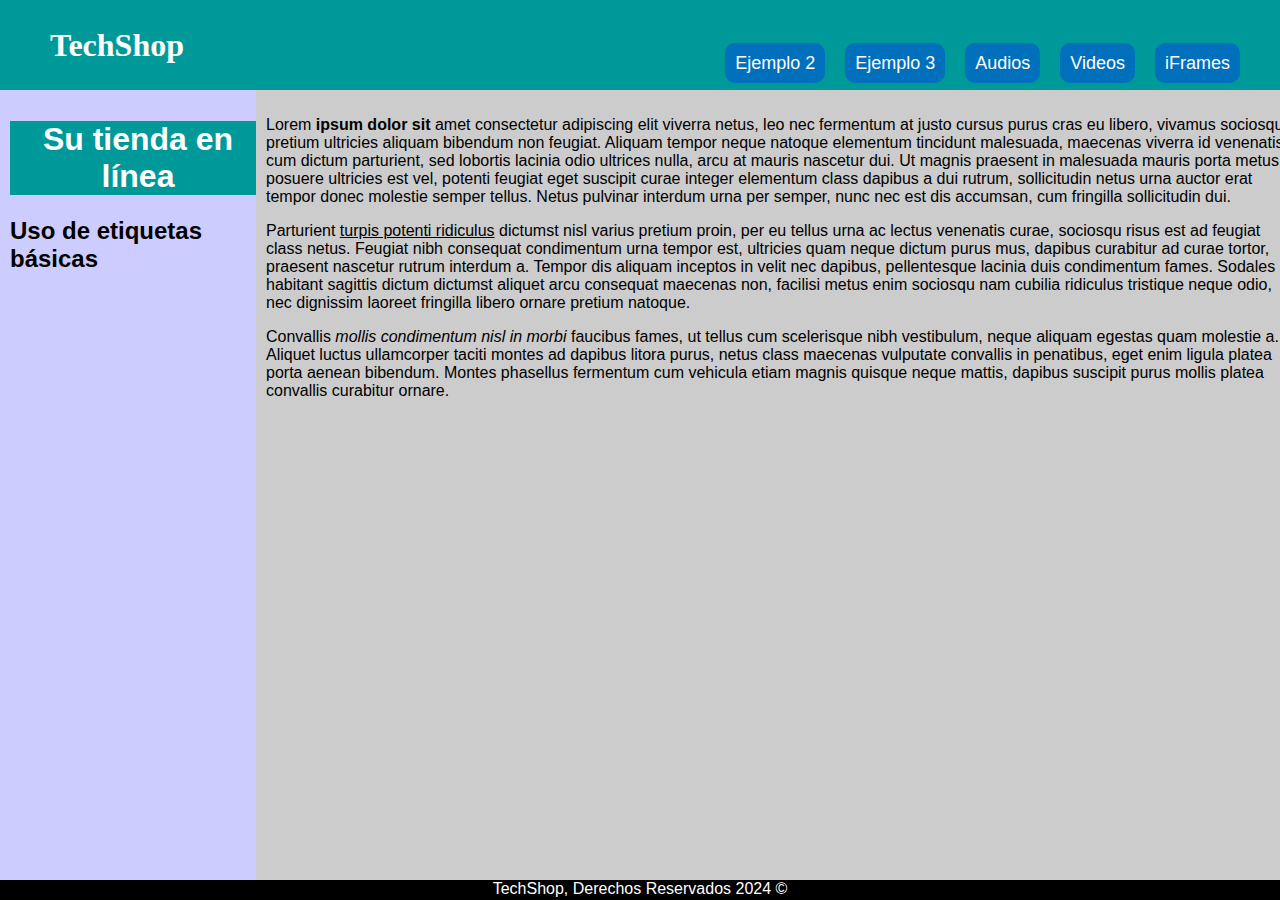
<file: src/main/resources/static/index.html>
<!DOCTYPE html>
<!-- mi primera página html -->
<html>
    <head>       
        <title>TechShop</title>
        <meta charset="UTF-8"/>
        <meta name="viewport" content="width=device-width, initial-scale=1.0">
        <link href="css/estilos.css" rel="stylesheet" type="text/css"/>
    </head>
    <body >
        <header>
            <nav class="navegacion">
                <a class="nav-link logo" href="index.html">TechShop</a>
                <ul class="nav-menu">
                    <li class="nav-menu-item"><a class="nav-link nav-menu-link" href="ejemplo2.html">Ejemplo 2</a></li>
                    <li class="nav-menu-item"><a class="nav-link nav-menu-link" href="ejemplo3.html">Ejemplo 3</a></li>           
                    <li class="nav-menu-item"><a class="nav-link nav-menu-link" href="audio.html">Audios</a></li>           
                    <li class="nav-menu-item"><a class="nav-link nav-menu-link" href="video.html">Videos</a></li>           
                    <li class="nav-menu-item"><a class="nav-link nav-menu-link" href="iframe.html">iFrames</a></li>           
                </ul>      
            </nav>
        </header>
        <aside>
            <h1 >Su tienda en línea</h1>
            <h2>Uso de etiquetas básicas </h2> 
        </aside>
        <section>

            <p>Lorem <strong>ipsum dolor sit </strong> amet consectetur adipiscing elit viverra netus, leo nec fermentum at justo cursus purus cras eu libero, vivamus sociosqu pretium ultricies aliquam bibendum non feugiat. Aliquam tempor neque natoque elementum tincidunt malesuada, maecenas viverra id venenatis cum dictum parturient, sed lobortis lacinia odio ultrices nulla, arcu at mauris nascetur dui. Ut magnis praesent in malesuada mauris porta metus posuere ultricies est vel, potenti feugiat eget suscipit curae integer elementum class dapibus a dui rutrum, sollicitudin netus urna auctor erat tempor donec molestie semper tellus. Netus pulvinar interdum urna per semper, nunc nec est dis accumsan, cum fringilla sollicitudin dui.</p>
            <p>Parturient <u>turpis potenti ridiculus</u> dictumst nisl varius pretium proin, per eu tellus urna ac lectus venenatis curae, sociosqu risus est ad feugiat class netus. Feugiat nibh consequat condimentum urna tempor est, ultricies quam neque dictum purus mus, dapibus curabitur ad curae tortor, praesent nascetur rutrum interdum a. Tempor dis aliquam inceptos in velit nec dapibus, pellentesque lacinia duis condimentum fames. Sodales habitant sagittis dictum dictumst aliquet arcu consequat maecenas non, facilisi metus enim sociosqu nam cubilia ridiculus tristique neque odio, nec dignissim laoreet fringilla libero ornare pretium natoque.</p>
            <p>Convallis <i>mollis condimentum nisl in morbi</i> faucibus fames, ut tellus cum scelerisque nibh vestibulum, neque aliquam egestas quam molestie a. Aliquet luctus ullamcorper taciti montes ad dapibus litora purus, netus class maecenas vulputate convallis in penatibus, eget enim ligula platea porta aenean bibendum. Montes phasellus fermentum cum vehicula etiam magnis quisque neque mattis, dapibus suscipit purus mollis platea convallis curabitur ornare.</p>
        </section>
        <footer>
            TechShop, Derechos Reservados 2024 &COPY;
        </footer>

    </body>
</html>
</file>
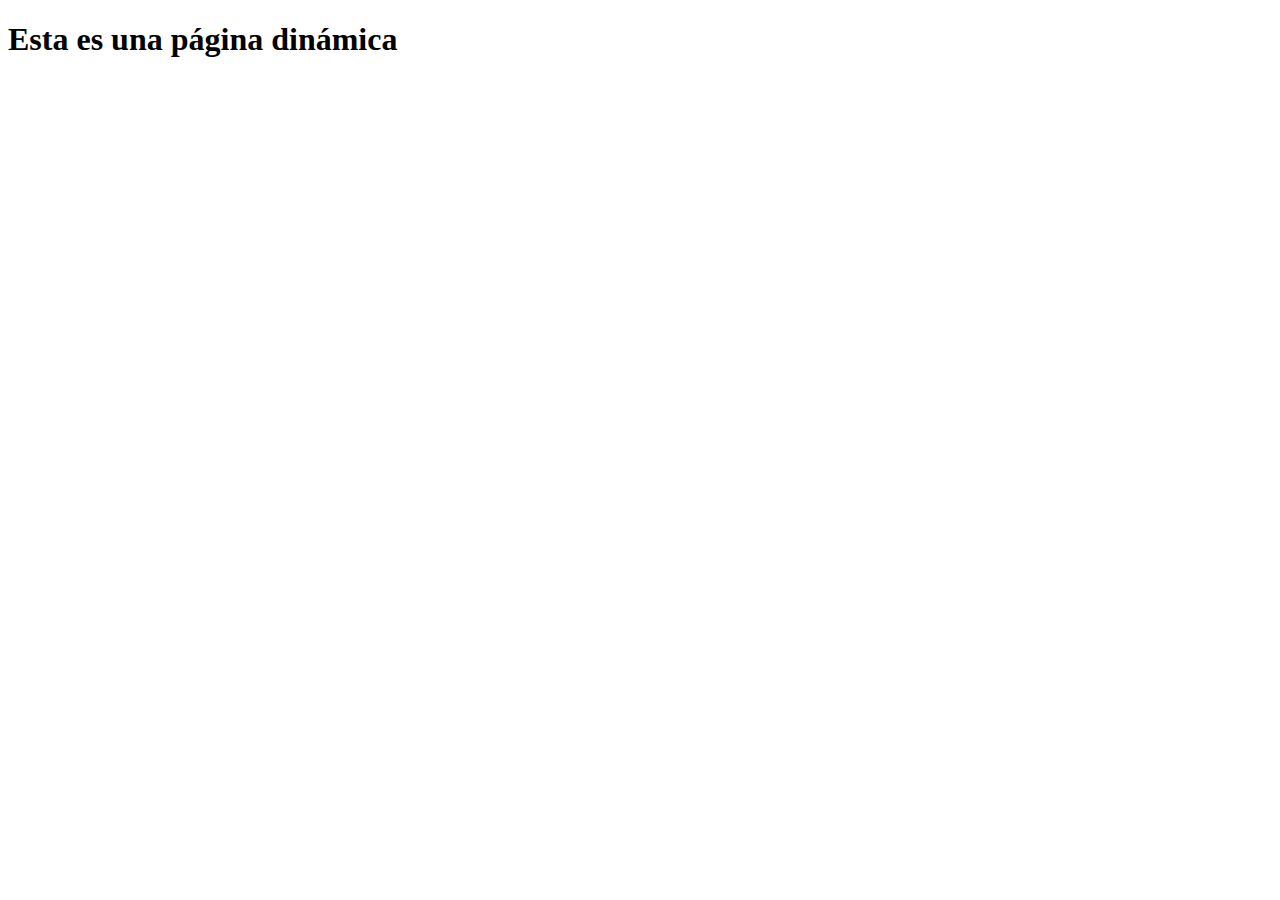
<file: src/main/resources/templates/index.html>
<!DOCTYPE html>
<!-- mi primera página html dinámica -->
<html xmlns="http://www.w3.org/1999/xhtml"
      xmlns:th="http://www.thymeleaf.org"
    >
    <head th:replace="~{layout/plantilla :: head}">       
        <title>TechShop</title>
        <meta charset="UTF-8"/>
    </head>
    
        <header th:replace="~{layout/plantilla :: header}">
        </header>
    <h1>Esta es una página dinámica</h1>

    <footer th:replace="~{layout/plantilla :: footer}">
    </footer>

</body>
</html>
</file>
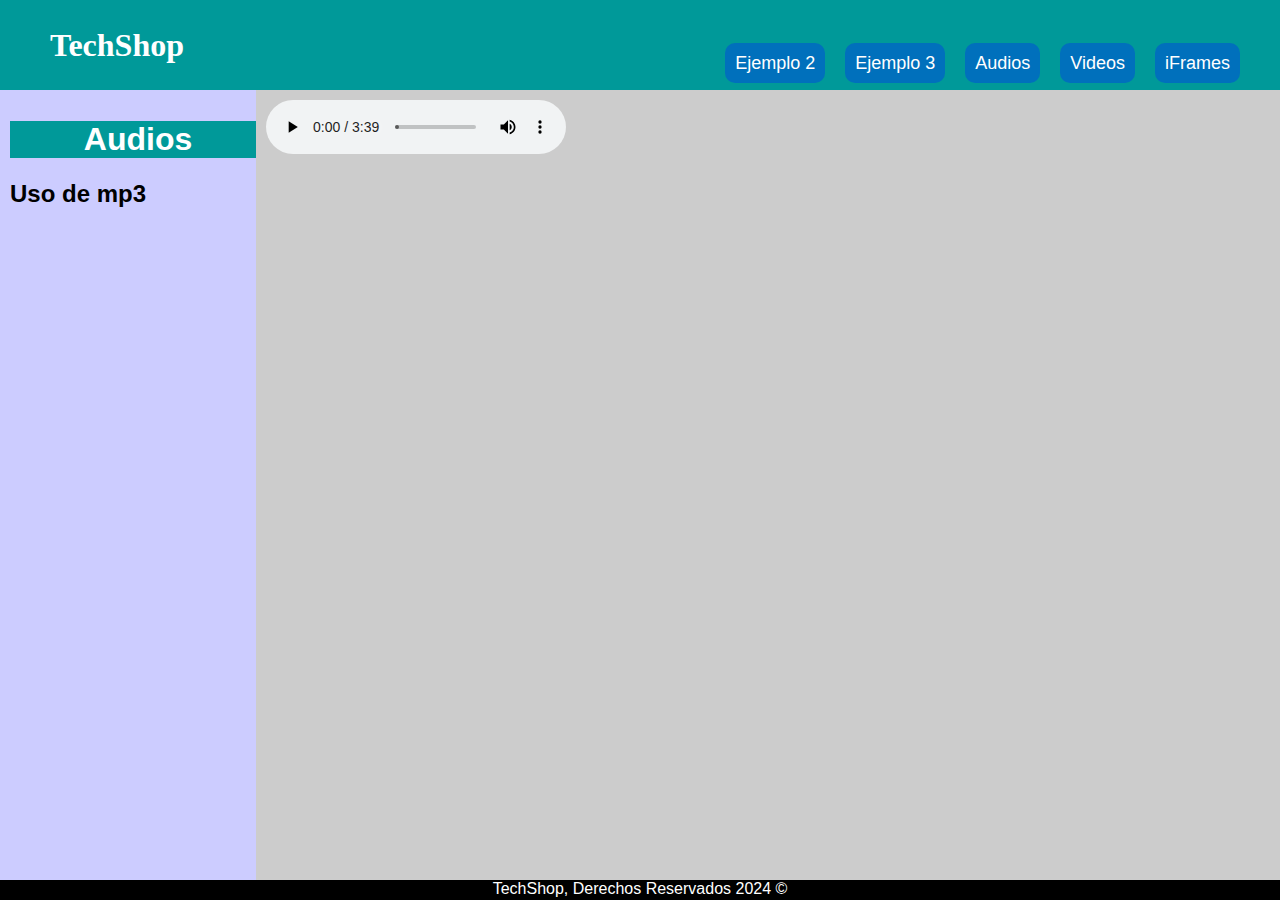
<file: src/main/resources/static/audio.html>
<!DOCTYPE html>
<!-- mi primera página html -->
<html>
    <head>       
        <title>TechShop</title>
        <meta charset="UTF-8"/>
        <meta name="viewport" content="width=device-width, initial-scale=1.0">
        <link href="css/estilos.css" rel="stylesheet" type="text/css"/>
    </head>
    <body >
        <header>
            <nav class="navegacion">
                <a class="nav-link logo" href="index_r.html">TechShop</a>
                <ul class="nav-menu">
                    <li class="nav-menu-item"><a class="nav-link nav-menu-link" href="ejemplo2.html">Ejemplo 2</a></li>
                    <li class="nav-menu-item"><a class="nav-link nav-menu-link" href="ejemplo3.html">Ejemplo 3</a></li>           
                    <li class="nav-menu-item"><a class="nav-link nav-menu-link" href="audio.html">Audios</a></li>           
                    <li class="nav-menu-item"><a class="nav-link nav-menu-link" href="video.html">Videos</a></li>           
                    <li class="nav-menu-item"><a class="nav-link nav-menu-link" href="iframe.html">iFrames</a></li>           
                </ul>      
            </nav>
        </header>
        <aside>
            <h1 >Audios</h1>
            <h2>Uso de mp3</h2> 
        </aside>
        <section>
            <audio controls>
                <source src="audios/musica.mp3" type="audio/mpeg">
                Your browser does not support the <code>audio</code> tag.
            </audio>
        </section>
        <footer>
            TechShop, Derechos Reservados 2024 &COPY;
        </footer>

    </body>
</html>
</file>
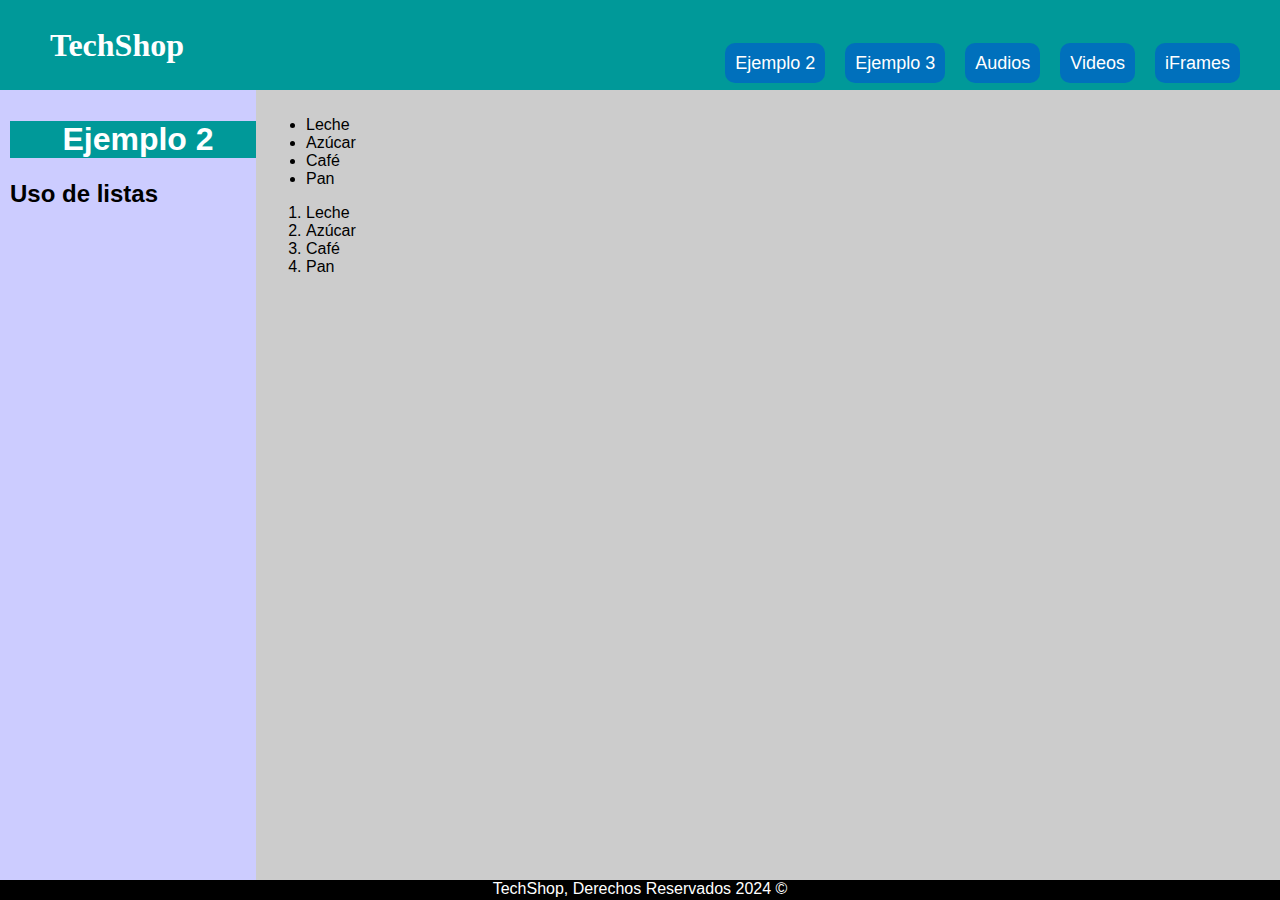
<file: src/main/resources/static/ejemplo2.html>
<!DOCTYPE html>
<!-- mi primera página html -->
<html>
    <head>
        <title>TechShop</title>
        <meta charset="UTF-8"/>
        <meta name="viewport" content="width=device-width, initial-scale=1.0">
        <link href="css/estilos.css" rel="stylesheet" type="text/css"/>
    </head>
    <body >
        <header>
            <nav class="navegacion">
                <a class="nav-link logo" href="index_r.html">TechShop</a>
                <ul class="nav-menu">
                    <li class="nav-menu-item"><a class="nav-link nav-menu-link" href="ejemplo2.html">Ejemplo 2</a></li>
                    <li class="nav-menu-item"><a class="nav-link nav-menu-link" href="ejemplo3.html">Ejemplo 3</a></li>           
                    <li class="nav-menu-item"><a class="nav-link nav-menu-link" href="audio.html">Audios</a></li>           
                    <li class="nav-menu-item"><a class="nav-link nav-menu-link" href="video.html">Videos</a></li>           
                    <li class="nav-menu-item"><a class="nav-link nav-menu-link" href="iframe.html">iFrames</a></li>           
                </ul>      
            </nav>
        </header>
        <aside>
            <h1>Ejemplo 2</h1>
            <h2>Uso de listas </h2>
        </aside>
        <section>
            <ul>

                <li>Leche</li>
                <li>Azúcar</li>
                <li>Café</li>
                <li>Pan</li>
            </ul>
            <ol>

                <li>Leche</li>
                <li>Azúcar</li>
                <li>Café</li>
                <li>Pan</li>
            </ol>
        </section>
        <footer>
            TechShop, Derechos Reservados 2024 &COPY;
        </footer>

    </body>
</html>
</file>
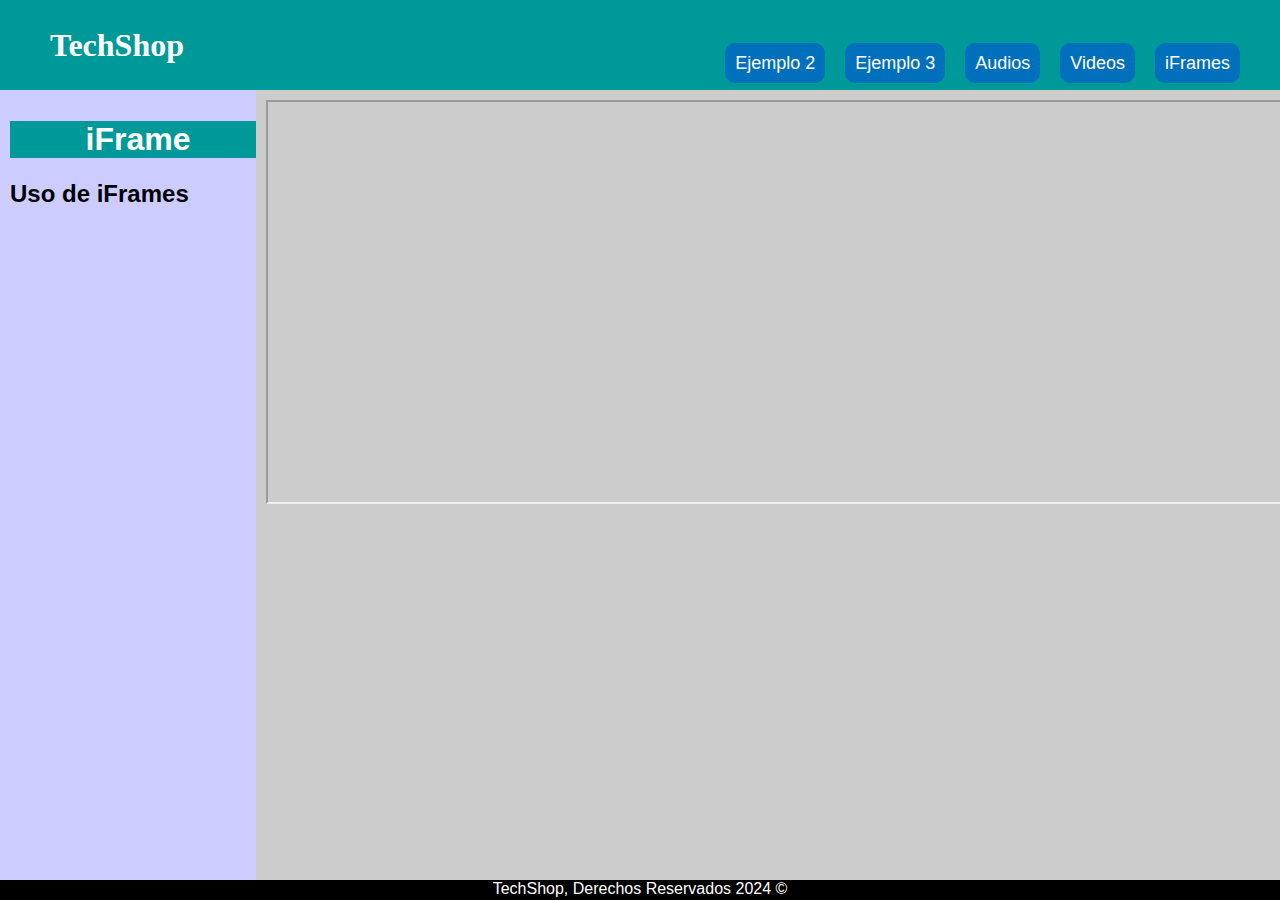
<file: src/main/resources/static/iframe.html>
<!DOCTYPE html>
<!-- mi primera página html -->
<html>
    <head>       
        <title>TechShop</title>
        <meta charset="UTF-8"/>
        <meta name="viewport" content="width=device-width, initial-scale=1.0">
        <link href="css/estilos.css" rel="stylesheet" type="text/css"/>
    </head>
    <body >
        <header>
            <nav class="navegacion">
                <a class="nav-link logo" href="index_r.html">TechShop</a>
                <ul class="nav-menu">
                    <li class="nav-menu-item"><a class="nav-link nav-menu-link" href="ejemplo2.html">Ejemplo 2</a></li>
                    <li class="nav-menu-item"><a class="nav-link nav-menu-link" href="ejemplo3.html">Ejemplo 3</a></li>           
                    <li class="nav-menu-item"><a class="nav-link nav-menu-link" href="audio.html">Audios</a></li>           
                    <li class="nav-menu-item"><a class="nav-link nav-menu-link" href="video.html">Videos</a></li>           
                    <li class="nav-menu-item"><a class="nav-link nav-menu-link" href="iframe.html">iFrames</a></li>           
                </ul>      
            </nav>
        </header>
        <aside>
            <h1 >iFrame</h1>
            <h2>Uso de iFrames</h2> 
        </aside>
        <section>
            <iframe width="1300"
                    height="400"
                    src="https://www.fidelitasvirtual.org/moodle3/course/view.php?id=40834"
                    >
                
            </iframe>
            <iframe width="702" height="481" src="https://www.youtube.com/embed/IryOLXtyTRU" title="Beéle - Frente al Mar (Video Oficial)" frameborder="0" allow="accelerometer; autoplay; clipboard-write; encrypted-media; gyroscope; picture-in-picture; web-share" referrerpolicy="strict-origin-when-cross-origin" allowfullscreen></iframe>
           <iframe src="https://www.google.com/maps/embed?pb=!1m18!1m12!1m3!1d62876.8815283744!2d-84.1341227!3d9.95016845!2m3!1f0!2f0!3f0!3m2!1i1024!2i768!4f13.1!3m3!1m2!1s0x8fa0fb007be48463%3A0x6eb5c164a79b4850!2sDunkin&#39;!5e0!3m2!1ses!2scr!4v1727455534656!5m2!1ses!2scr" width="600" height="450" style="border:0;" allowfullscreen="" loading="lazy" referrerpolicy="no-referrer-when-downgrade"></iframe>

        </section>
        <footer>
            TechShop, Derechos Reservados 2024 &COPY;
        </footer>

    </body>
</html>
</file>
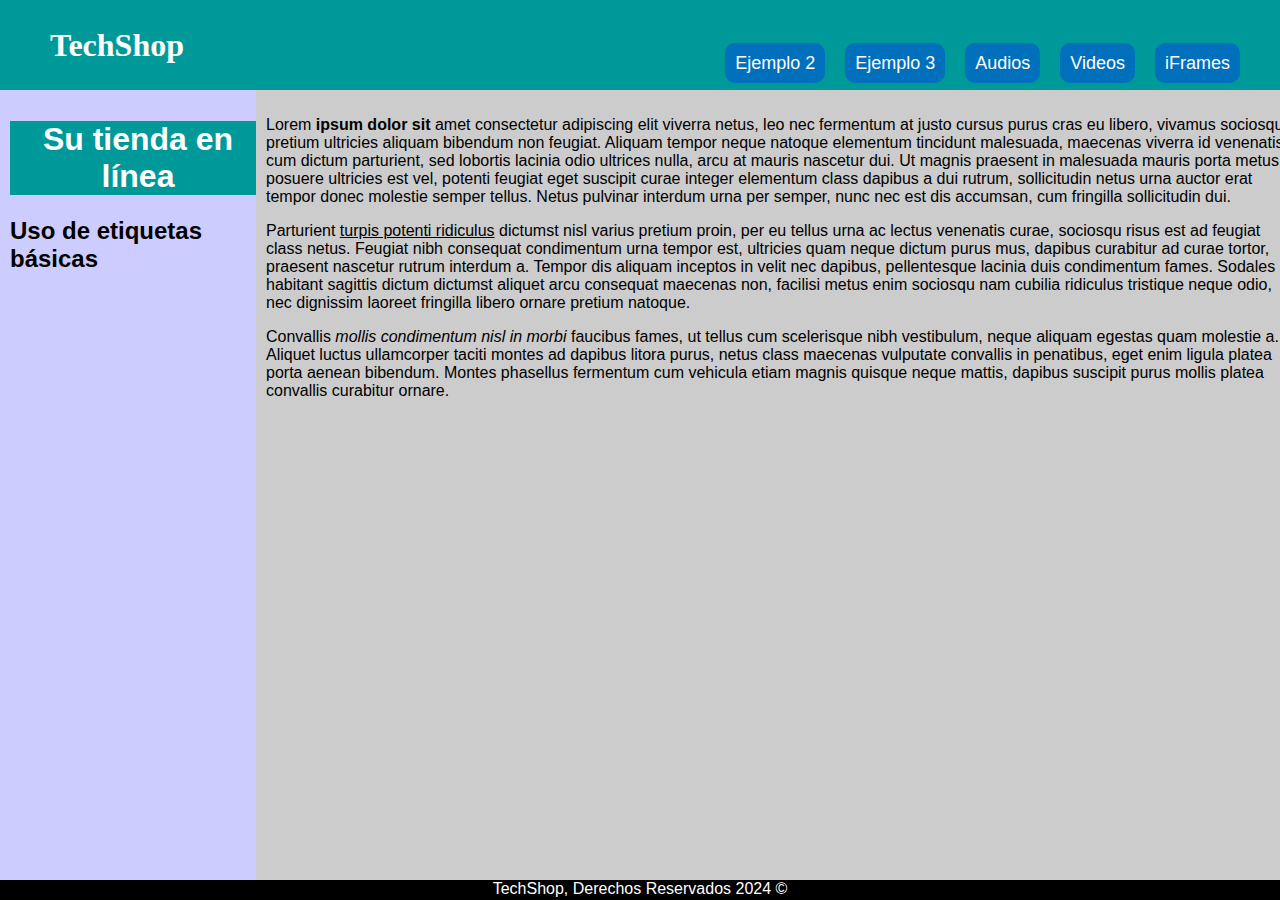
<file: src/main/resources/static/index_r.html>
<!DOCTYPE html>
<!-- mi primera página html -->
<html>
    <head>       
        <title>TechShop</title>
        <meta charset="UTF-8"/>
        <meta name="viewport" content="width=device-width, initial-scale=1.0">
        <link href="css/estilos.css" rel="stylesheet" type="text/css"/>
    </head>
    <body >
        <header>
            <nav class="navegacion">
                <a class="nav-link logo" href="index_r.html">TechShop</a>
                <ul class="nav-menu">
                    <li class="nav-menu-item"><a class="nav-link nav-menu-link" href="ejemplo2.html">Ejemplo 2</a></li>
                    <li class="nav-menu-item"><a class="nav-link nav-menu-link" href="ejemplo3.html">Ejemplo 3</a></li>           
                    <li class="nav-menu-item"><a class="nav-link nav-menu-link" href="audio.html">Audios</a></li>           
                    <li class="nav-menu-item"><a class="nav-link nav-menu-link" href="video.html">Videos</a></li>           
                    <li class="nav-menu-item"><a class="nav-link nav-menu-link" href="iframe.html">iFrames</a></li>           
                </ul>      
            </nav>
        </header>
        <aside>
            <h1 >Su tienda en línea</h1>
            <h2>Uso de etiquetas básicas </h2> 
        </aside>
        <section>

            <p>Lorem <strong>ipsum dolor sit </strong> amet consectetur adipiscing elit viverra netus, leo nec fermentum at justo cursus purus cras eu libero, vivamus sociosqu pretium ultricies aliquam bibendum non feugiat. Aliquam tempor neque natoque elementum tincidunt malesuada, maecenas viverra id venenatis cum dictum parturient, sed lobortis lacinia odio ultrices nulla, arcu at mauris nascetur dui. Ut magnis praesent in malesuada mauris porta metus posuere ultricies est vel, potenti feugiat eget suscipit curae integer elementum class dapibus a dui rutrum, sollicitudin netus urna auctor erat tempor donec molestie semper tellus. Netus pulvinar interdum urna per semper, nunc nec est dis accumsan, cum fringilla sollicitudin dui.</p>
            <p>Parturient <u>turpis potenti ridiculus</u> dictumst nisl varius pretium proin, per eu tellus urna ac lectus venenatis curae, sociosqu risus est ad feugiat class netus. Feugiat nibh consequat condimentum urna tempor est, ultricies quam neque dictum purus mus, dapibus curabitur ad curae tortor, praesent nascetur rutrum interdum a. Tempor dis aliquam inceptos in velit nec dapibus, pellentesque lacinia duis condimentum fames. Sodales habitant sagittis dictum dictumst aliquet arcu consequat maecenas non, facilisi metus enim sociosqu nam cubilia ridiculus tristique neque odio, nec dignissim laoreet fringilla libero ornare pretium natoque.</p>
            <p>Convallis <i>mollis condimentum nisl in morbi</i> faucibus fames, ut tellus cum scelerisque nibh vestibulum, neque aliquam egestas quam molestie a. Aliquet luctus ullamcorper taciti montes ad dapibus litora purus, netus class maecenas vulputate convallis in penatibus, eget enim ligula platea porta aenean bibendum. Montes phasellus fermentum cum vehicula etiam magnis quisque neque mattis, dapibus suscipit purus mollis platea convallis curabitur ornare.</p>
        </section>
        <footer>
            TechShop, Derechos Reservados 2024 &COPY;
        </footer>

    </body>
</html>
</file>
<file: src/main/resources/static/css/estilos.css>
body {
    background-color: #cccccc;
    font-family: sans-serif;
        margin: 0;
    
}

h1{
    background-color: #009999;
    color: white;
    text-align: center;
    
}

header {
    position: fixed;
    background-color: #009999;
    top: 0;
    left: 0;
    width: 100%;
    height: 90px;
    padding: 0 10px;
    
}

aside {
    position: fixed;
    background-color: #ccccff;
    top: 90px;
    left: 0;
    width: 20%;
    bottom: 20px;
    padding: 10px;
    
}

section {
    position: fixed;
    background-color: #cccccc;
    overflow-y: scroll;
    top: 90px;
    left: 20%;
    width: 80%;
    bottom: 20px;
    padding: 10px;
    
}

footer {
    position: fixed;
    background-color: black;
    color: white;
    text-align: center;
    left: 0%;
    width: 100%;
    bottom: 0;
    height: 20px;
    
}

.navegacion {
    display: flex;
    justify-content: space-between;
    margin: 0 auto;
    
}

.nav-link{
    color: white;
    text-decoration: none;
    
}

.logo{
    font-size: 32px;
    font-weight: bold;
    font-family: cursive;
    padding: 0 40px;
    line-height: 90px;
    
    
}

.nav-menu{
    font-size: 18px;
    margin-right: 40px;
    display: flex;
    list-style: none;
    
}

.nav-menu-item{
    margin: 0 10px;
    line-height: 90px;
}

.nav-menu-link{
    background-color: #0070bc;
    padding: 10px;
    border-radius: 10px;   
}

.nav-menu-link:hover{
    background-color: black;
  
}
</file>
